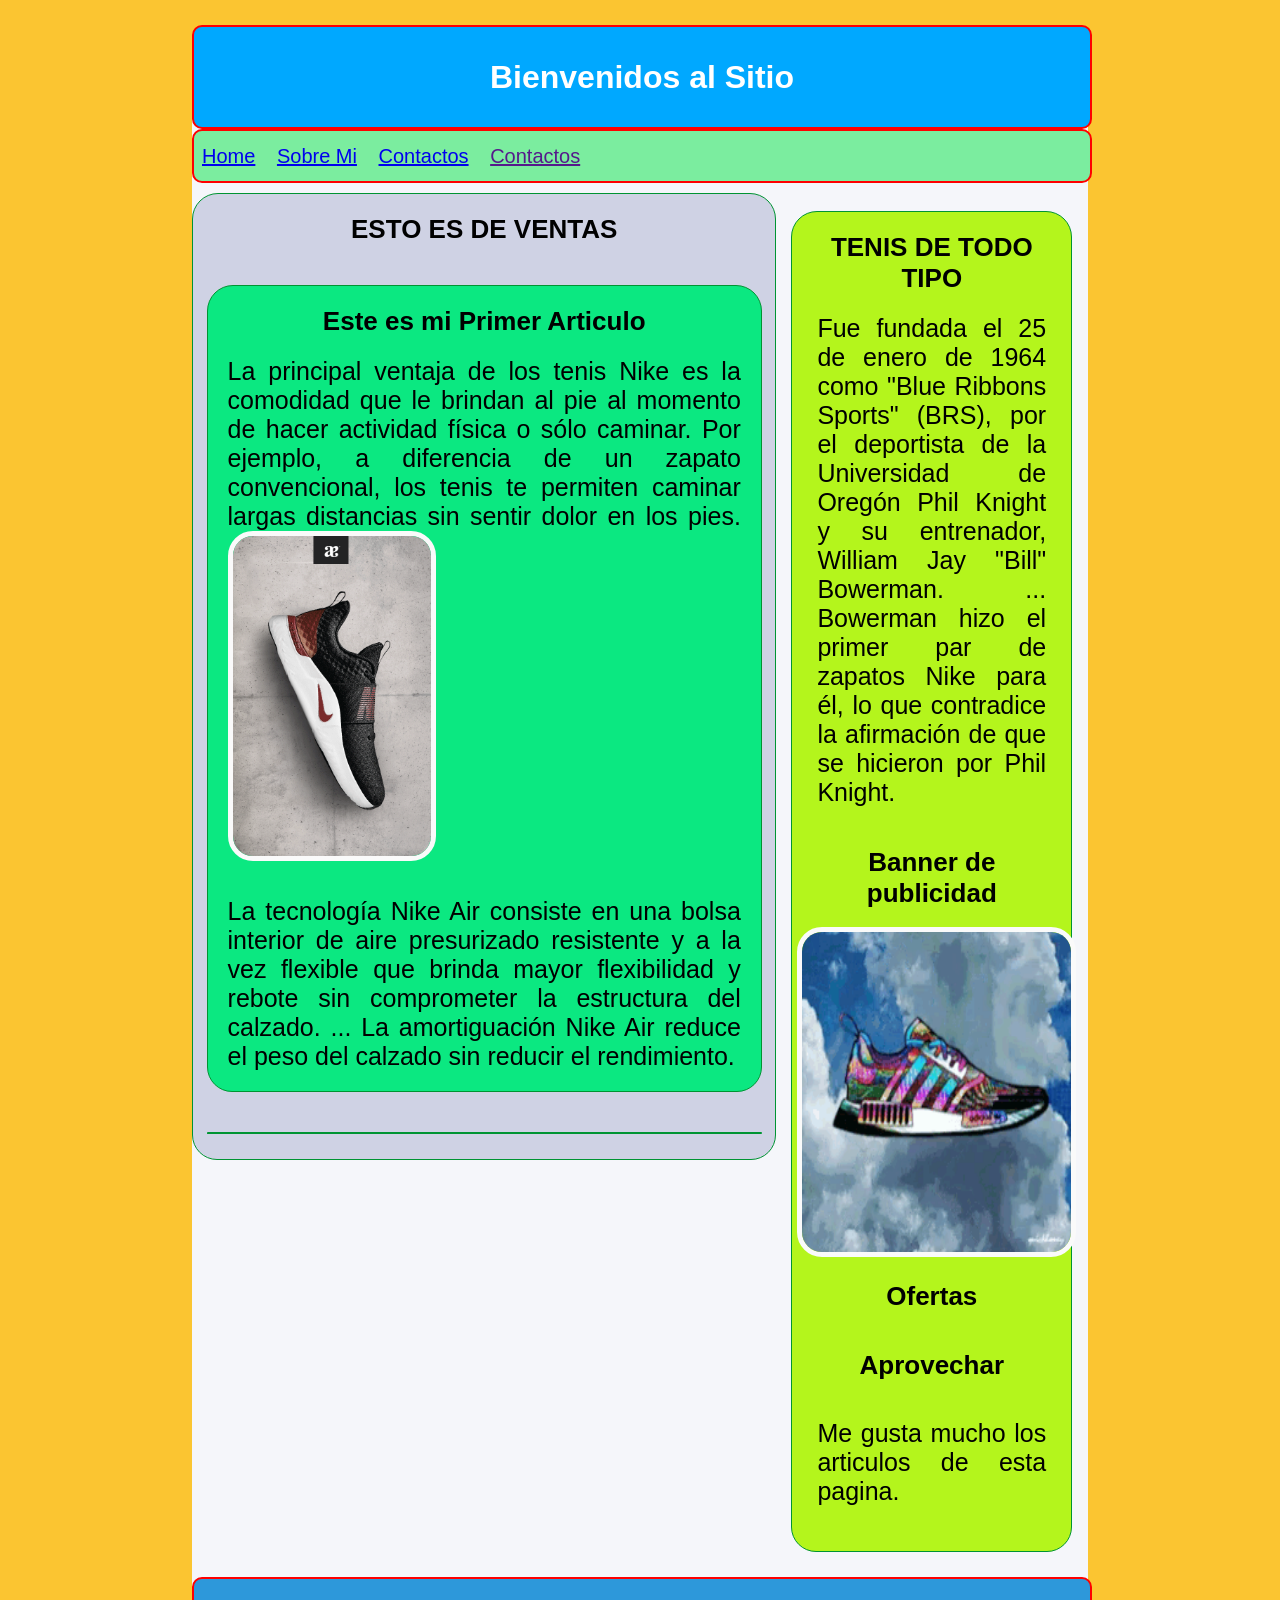
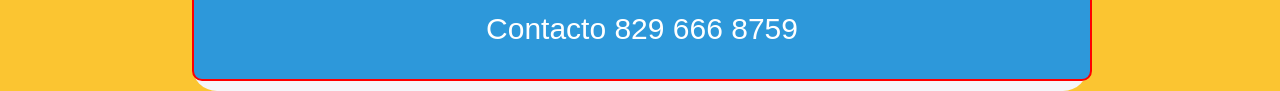
<file: index.html>
<!DOCTYPE html>
<html lang="en">

<head>
    <link rel="shortcut icon" href="img/favicon.png" type=" image/x-icon ">
    <meta charset="UTF-8 ">
    <meta http-equiv="X-UA-Compatible " content="IE=edge ">
    <meta name="viewport " content="width=device-width, initial-scale=1.0 ">
    <title>MI WEB</title>
    <link rel="stylesheet" href="style.css">
    <link rel="stylesheet" href="https://cdnjs.cloudflare.com/ajax/libs/font-awesome/4.7.0/css/font-awesome.min.css">

</head>

<body>
    <div class="container">

        <header id="header">
            <h1>Bienvenidos al Sitio</h1>
        </header>

        <nav class="topnav">
            <ul>
                <li>
                    <a href="index.html" class="active">Home</a>
                </li>
                <li>
                    <a href="sobremi.html">Sobre Mi</a>
                </li>
                <li>
                    <a href="contactos.html">Contactos</a>
                </li>
                
                <li>
                    <a href="">Contactos</a>
                </li>
            </ul>
        </nav>

        <div class="clearfix"> </div>

         <section>

            <h2>ESTO ES DE VENTAS</h2>

            <article class="primero">
                <h2>Este es mi Primer Articulo</h2>

                <p class="parrafos">
                    La principal ventaja de los tenis Nike es la comodidad que le brindan al pie al momento de hacer actividad física o sólo caminar. Por ejemplo, a diferencia de un zapato convencional, los tenis te permiten caminar largas distancias sin sentir dolor en los pies.
                    <a href="<a href="https://www.nike.com/us/es/w/mujeres-air-max-calzado-5e1x6za6d8hzy7ok>
                    <img class="img" src="img/nike.gif" alt="Banner de Publicidad">
                   
                </a>

                </p>

                <p class="parrafos">
                    La tecnología Nike Air consiste en una bolsa interior de aire presurizado resistente y a la vez flexible que brinda mayor flexibilidad y rebote sin comprometer la estructura del calzado. ... La amortiguación Nike Air reduce el peso del calzado sin reducir el rendimiento.
                </p>


            </article>

            <article class="segundo">

               

            


            </article>

        </section>


        <br>

        <aside>

            <h2>TENIS DE TODO TIPO</h2>

            <p>
                Fue fundada el 25 de enero de 1964 como "Blue Ribbons Sports" (BRS),​​ por el deportista de la Universidad de Oregón Phil Knight y su entrenador, William Jay "Bill" Bowerman. ... Bowerman hizo el primer par de zapatos Nike para él, lo que contradice la afirmación de que se hicieron por Phil Knight.
            </p>

            <h3>Banner de publicidad</h3>
            <br>
                <a href="https://www.nike.com/us/es/w/mujeres-air-max-calzado-5e1x6za6d8hzy7ok">
                    <img class="img" src="img/tenis.gif" alt="Banner de Publicidad">
                    <li><a href="https://www.nike.com/us/es/w/mujeres-air-max-calzado-5e1x6za6d8hzy7ok"></a></li>
                </a>

                <h3>Ofertas</h3>
                <br>
                <h3>Aprovechar</h3>
                <br>
                <p>Me gusta mucho los articulos de esta pagina.</p>


        </aside>

        <div class="clearfix"> </div>

        <footer>
            <p>
                Contacto 829 666 8759
            </p>
        </footer>


    </div>



</body>

</html>

</html>
</file>
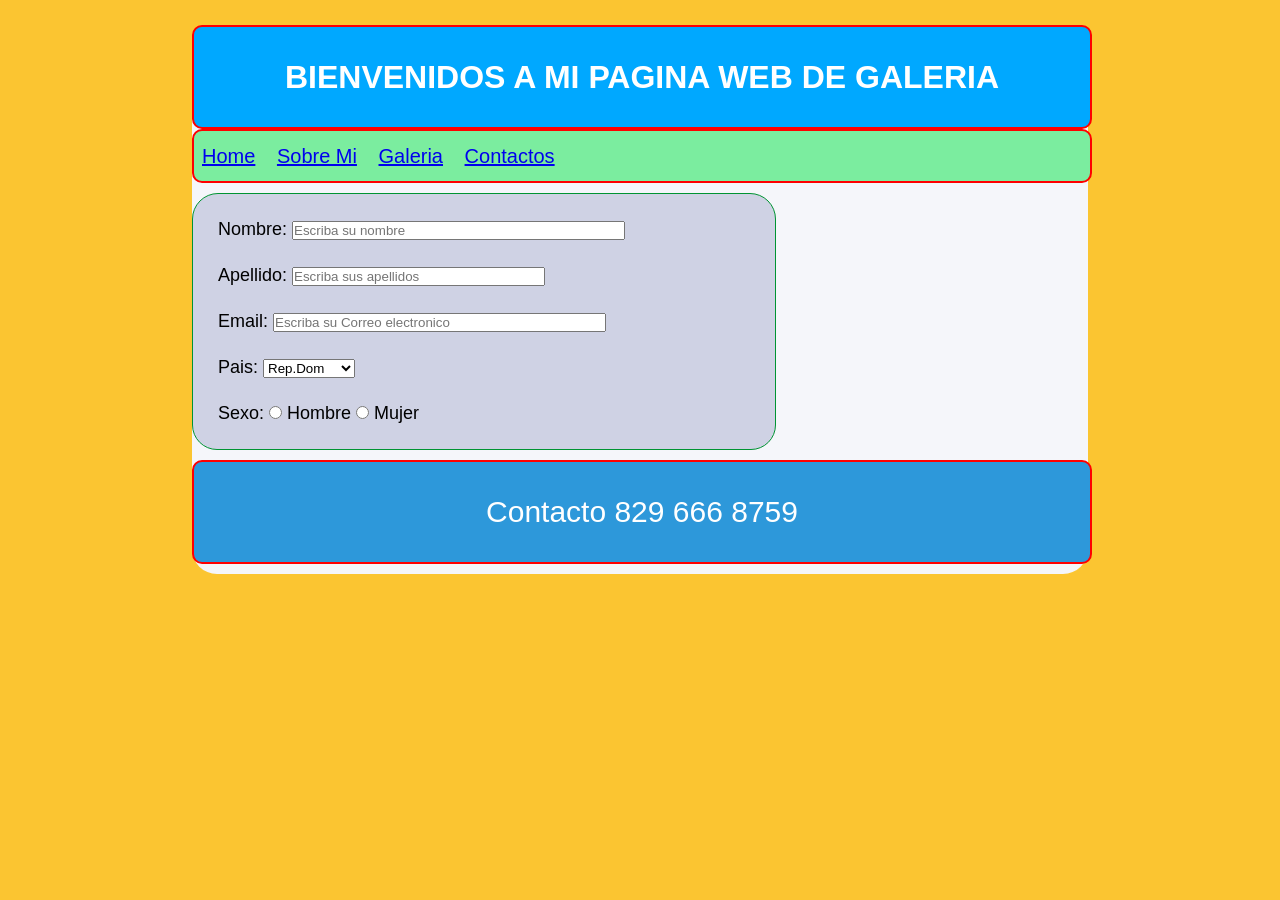
<file: contactos.html>
<!DOCTYPE html>
<html lang="en">

<head>
    <link rel="shortcut icon" href="img/favicon.png" type=" image/x-icon ">
    <meta charset="UTF-8 ">
    <meta http-equiv="X-UA-Compatible " content="IE=edge ">
    <meta name="viewport " content="width=device-width, initial-scale=1.0 ">
    <title>MI WEB</title>
    <link rel="stylesheet" href="style.css">
    <link rel="stylesheet" href="https://cdnjs.cloudflare.com/ajax/libs/font-awesome/4.7.0/css/font-awesome.min.css">

</head>

<body>
    <div class="container">

        <header id="header">
            <h1>BIENVENIDOS A MI PAGINA WEB DE GALERIA</h1>
        </header>

        <nav class="topnav">
            <ul>
                <li>
                    <a href="index.html" class="active">Home</a>
                </li>
                <li>
                    <a href="sobremi.html">Sobre Mi</a>
                </li>
                <li>
                    <a href="galeria.html">Galeria</a>
                </li>
             
                <li>
                    <a href="contactos.html">Contactos</a>
                </li>
            </ul>
        </nav>

        <div class="clearfix"> </div>

        <section class="formulario">
            <p>Nombre: <input type="text" name="Nombre" size="40" placeholder="Escriba su nombre"></p>
            <p>Apellido: <input type="text" name="Apellido" size="30" placeholder="Escriba sus apellidos"></p>
            <p>Email: <input type="text" name="Email" size="40" placeholder="Escriba su Correo electronico"></p>
            <p>Pais:
                <select name="Pais">
                <option>Rep.Dom</option>
                <option>Venezuela</option>
                <option>Chile</option>
                <option>Puerto Rico</option>
                <option>Otros..</option>
              </select>
                <p>Sexo:
                    <input type="radio" name="hm" value="h" required> Hombre
                    <input type="radio" name="hm" value="m" required> Mujer
                </p>
                <form>
                    

                
                </form>
       
</section>



       <div class="clearfix"> </div>

        <footer>
            <p>
                Contacto 829 666 8759
            </p>
        </footer>


    </div>



</body>

</html>

</html>
</file>
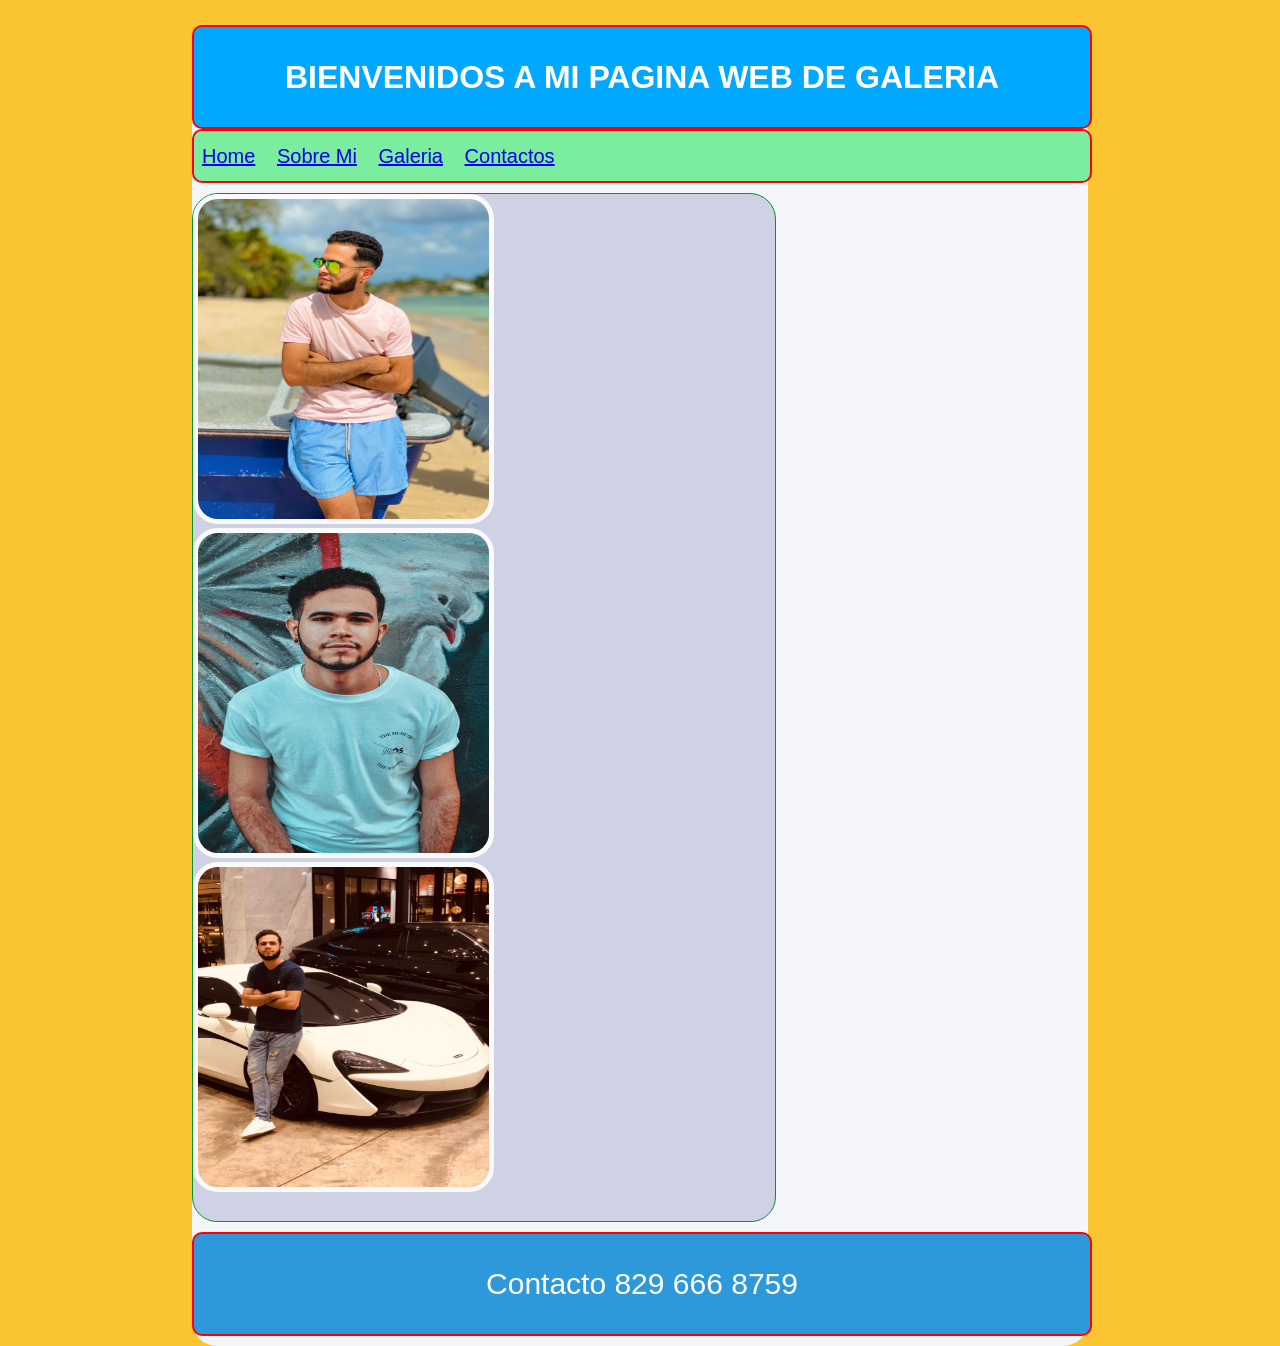
<file: galeria.html>
<!DOCTYPE html>
<html lang="en">

<head>
    <link rel="shortcut icon" href="img/favicon.png" type=" image/x-icon ">
    <meta charset="UTF-8 ">
    <meta http-equiv="X-UA-Compatible " content="IE=edge ">
    <meta name="viewport " content="width=device-width, initial-scale=1.0 ">
    <title>MI WEB</title>
    <link rel="stylesheet" href="style.css">
    <link rel="stylesheet" href="https://cdnjs.cloudflare.com/ajax/libs/font-awesome/4.7.0/css/font-awesome.min.css">

</head>

<body>
    <div class="container">

        <header id="header">
            <h1>BIENVENIDOS A MI PAGINA WEB DE GALERIA</h1>
        </header>

        <nav class="topnav">
            <ul>
                <li>
                    <a href="index.html" class="active">Home</a>
                </li>
                <li>
                    <a href="sobremi.html">Sobre Mi</a>
                </li>
                <li>
                    <a href="galeria.html">Galeria</a>
                </li>
             
                <li>
                    <a href="contactos.html">Contactos</a>
                </li>
            </ul>
        </nav>

        <div class="clearfix"> </div>

       <section class="galeria">

        <div class="main"> 

         <!-- Portfolio Gallery Grid -->
         <div class="row">

            <div class="column">
                <div class="content">
                    <img src="img/flow1.jpeg" alt="flow1" style="width:50%">
                </div>
            </div>

            <div class="column">
                <div class="content">
                    <img src="img/flow2.jpeg" alt="flow2" style="width:50%">
                </div>
            </div>


            <div class="column">
                <div class="content">
                    <img src="img/flow3.jpeg" alt="flow3" style="width:50%">

                </div>
            </div>



            
            <!-- END GRID -->


          

        </div>





</section>



       <div class="clearfix"> </div>

        <footer>
            <p>
                Contacto 829 666 8759
            </p>
        </footer>


    </div>



</body>

</html>

</html>
</file>
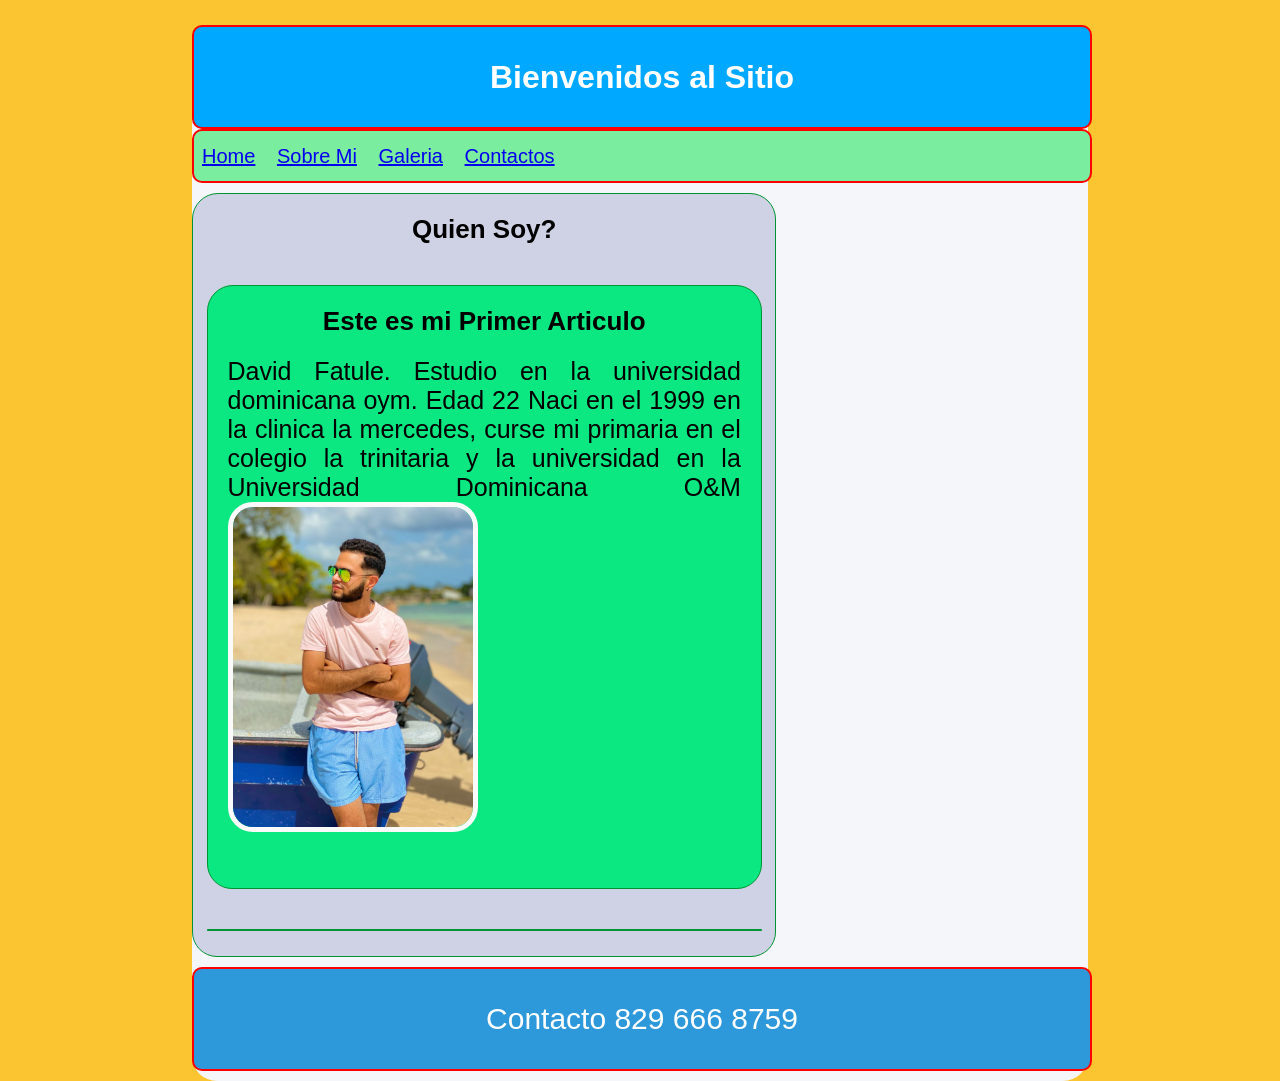
<file: sobremi.html>
<!DOCTYPE html>
<html lang="en">

<head>
    <link rel="shortcut icon" href="img/favicon.png" type=" image/x-icon ">
    <meta charset="UTF-8 ">
    <meta http-equiv="X-UA-Compatible " content="IE=edge ">
    <meta name="viewport " content="width=device-width, initial-scale=1.0 ">
    <title>MI WEB</title>
    <link rel="stylesheet" href="style.css">
    <link rel="stylesheet" href="https://cdnjs.cloudflare.com/ajax/libs/font-awesome/4.7.0/css/font-awesome.min.css">

</head>

<body>
    <div class="container">

        <header id="header">
            <h1>Bienvenidos al Sitio</h1>
        </header>

        <nav class="topnav">
            <ul>
                <li>
                    <a href="index.html" class="active">Home</a>
                </li>
                <li>
                    <a href="sobremi.html">Sobre Mi</a>
                </li>
                <li>
                    <a href="galeria.html">Galeria</a>
                </li>
              
                <li>
                    <a href="contactos.html">Contactos</a>
                </li>
            </ul>
        </nav>

        <div class="clearfix"> </div>
        <section>

            <h2>Quien Soy?</h2>

            <article class="primero">
                <h2>Este es mi Primer Articulo</h2>

                <p class="parrafos">
                   David Fatule.
                   Estudio en la universidad dominicana oym.
                   Edad 22
                   Naci en el 1999 en la clinica la mercedes, curse mi primaria en el colegio la trinitaria y la universidad en la Universidad Dominicana O&M
                    <a href="<a href="https://www.nike.com/us/es/w/mujeres-air-max-calzado-5e1x6za6d8hzy7ok>
                    <img class="img" src="img/flow1.jpeg" alt="Banner de Publicidad">
                   
                </a>

                </p>

                <p class="parrafos">
                   
                </p>


            </article>

            <article class="segundo">

               

            


            </article>

        </section>


        <br>

        

        <div class="clearfix"> </div>

        <footer>
            <p>
                Contacto 829 666 8759
            </p>
        </footer>


    </div>



</body>

</html>

</html>
</file>
<file: style.css>
* {
            margin: 0;
            padding: 0;
        }
        
        body {
            background-color: #fbc531;
            font-family: Arial, Helvetica, sans-serif;
            padding-top: 25px;
        }
        /* 
        .container {
            background-color: #f5f6fa;
            width: 90%;
            height: 90%;
            display: block;
            margin: 0px auto !important;
            padding:0px auto !important;
            border: 2px solid red;
            border-radius: 10px;
        }
 */


        .container {
            width: 70%;
            margin: 0px auto;
            height: 80%;
            border-radius: 25px;
            background-color: #f5f6fa;
            margin: 0px auto !important;
            padding:0px auto !important;
            padding-bottom: 10px;
        }

        header {
     
            margin: 0px auto !important;
            padding:0px auto !important;
            background-color: #00a8ff;
            width:100%;
            height: 100px;
            text-align: center;
            line-height: 100px;
            border-radius: 10px;
            color: white;
            border: 2px solid red;
           
        }

        nav {
            background-color: #7bed9f;
            width: 100%;
            height: 50px;
            color: white;
            font-size: 20px;
            line-height: 50px;
            border: 2px solid red;
            border-radius: 10px;
        }
        
        nav a:hover {
            background-color: white;
            height: 40px;
            color: black;
            line-height: 30px;
            border-radius: 10px;
        }
        nav li {
            list-style: none;
        }
        
        nav li a {
            list-style: none;
        }
        
        li {
            display: inline;
        }
        
        li a {
            display: inline;
            padding: 8px;
            margin-top: 10px;
            padding-top: 20px;
        } 
        
      /*   section {
            display: block;
            float: left;
            background-color: rgb(207, 210, 228);
            width: calc(70% - 10px);
            height: 600px;
            padding: 5px;
            margin: 5px;
            float: left;
           

        }
     
     
        article {
            display: block;
            margin: auto;
            background-color: #0be881;
            width: 98%;
            height: 46%;
            padding: 5px;
            margin: 5px;
            border: 2px solid red;
            border-radius: 10px;
            float: left;
            
        } 
        .clearfix{
            float: none;
            clear: both;
        }

        aside {
            display: inline;
            width: calc(30% - 10px);
            height: 100%;
            color: white;
            padding: 5px;
            margin: 5px;
            background-color: #b4f51c;
            border: 2px solid red;
            border-radius: 10px;
            float: left;
            
        } 
 */
         
    section {
        margin: 0 auto;
        margin-top: 10px;
        padding-bottom: 25px;
        width: 65%;
        height: 100%;
        background-color: rgb(207, 210, 228);
        border-radius: 25px;
        border-top-left-radius: 26px;
        border-top-right-radius: 26px;
        border: 1px solid #009432;
        float: left;
    }
    
    article {
        margin: auto;
        margin-top: 40px;
        width: 95%;
        height: 100%;
        background-color: #0be881;
        border-radius: 25px;
        border-top-left-radius: 26px;
        border-top-right-radius: 26px;
        border: 1px solid #009432;
    }
    
    .clearfix {
        clear: both;
    }
    /* Octava Regla para el Aside */
    
    aside {
        margin: 15px;
        padding-left: 5px;
        padding-right: 5px;
        padding-bottom: 25px;
        margin-top: 10px;
        width: 30%;
        height: 100%;
        background-color: #b4f51c;
        border-radius: 25px;
        border-top-left-radius: 26px;
        border-top-right-radius: 26px;
        border: 1px solid #009432;
        float: left;
    }
    
    img {
        max-width: 100%;
        height: 320px;
        border-radius: 25px;
        border: 5px solid #fafafa;
        margin: 0px auto !important;
        padding:0px auto !important;
    }
        .clearfix{
            float: none;
            clear: both;
        }

     footer {
            background-color: #2d98da;
            width: 100%;
            height: 100px;
            color: white; 
            font-size: 50px;
            text-align: center;
            line-height: 50px;
            border: 2px solid red;
            border-radius: 10px;
            margin-top: 10px;
           
    }
    footer p{
        color: white; 
        font-size: 30px;
        text-align: center;
        line-height: 50px;
      
}
  
        article p {
            color: black;
            font-size: 25px;
            text-align: justify;
            margin: 10px;
            padding: 10px;
        }

        aside p  {
            color: black;
            font-size: 25px;
            text-align: justify;
            margin: 10px;
            padding: 10px;
        }

 
        p {
            font-size: 18px;
            margin-top: 25px;
            text-align: justify;
            margin-left: 25px;
            margin-right: 25px;
        }
        
        h2 {
            font-size: 26px;
            text-align: center;
            margin-left: 25px;
            margin-right: 25px;
            padding-top: 20px;
        }
        h3 {
            font-size: 26px;
            text-align: center;
            margin-left: 25px;
            margin-right: 25px;
            padding-top: 20px;
        }

     
    @media only screen and (max-width: 414px) and (min-width: 896px) {
        .container {
            width: 98%;
            margin: 0px auto;
            height: 100%;
            border-radius: 25px;
            border: 1px solid #009432;
            padding-left: 5px;
            padding-right: 5px;
        }
        header {
            text-align: center;
            font-size: 20px;
       
           
        }
        section {
            margin: auto;
            margin-top: 10px;
            width: 98%;
            height: 100%;
            background-color: #00a8ff;
            margin-bottom: 25px;
        }
        .clearfix {
            clear: both;
        }
        /* Septima Regla para el Article */
        article {
            margin: auto;
            margin-top: 10px;
            width: 98%;
            height: 100%;
            background-color: #dcdde1;
        }
        .clearfix {
            clear: both;
        }
        /* Octava Regla para el Aside */
        aside {
            float: right;
            margin: auto;
            padding-left: 5px;
            padding-right: 5px;
            margin-bottom: 20px;
            width: 98%;
            height: 100%;
            background-color: #2ed573;
        }
    }
</file>
